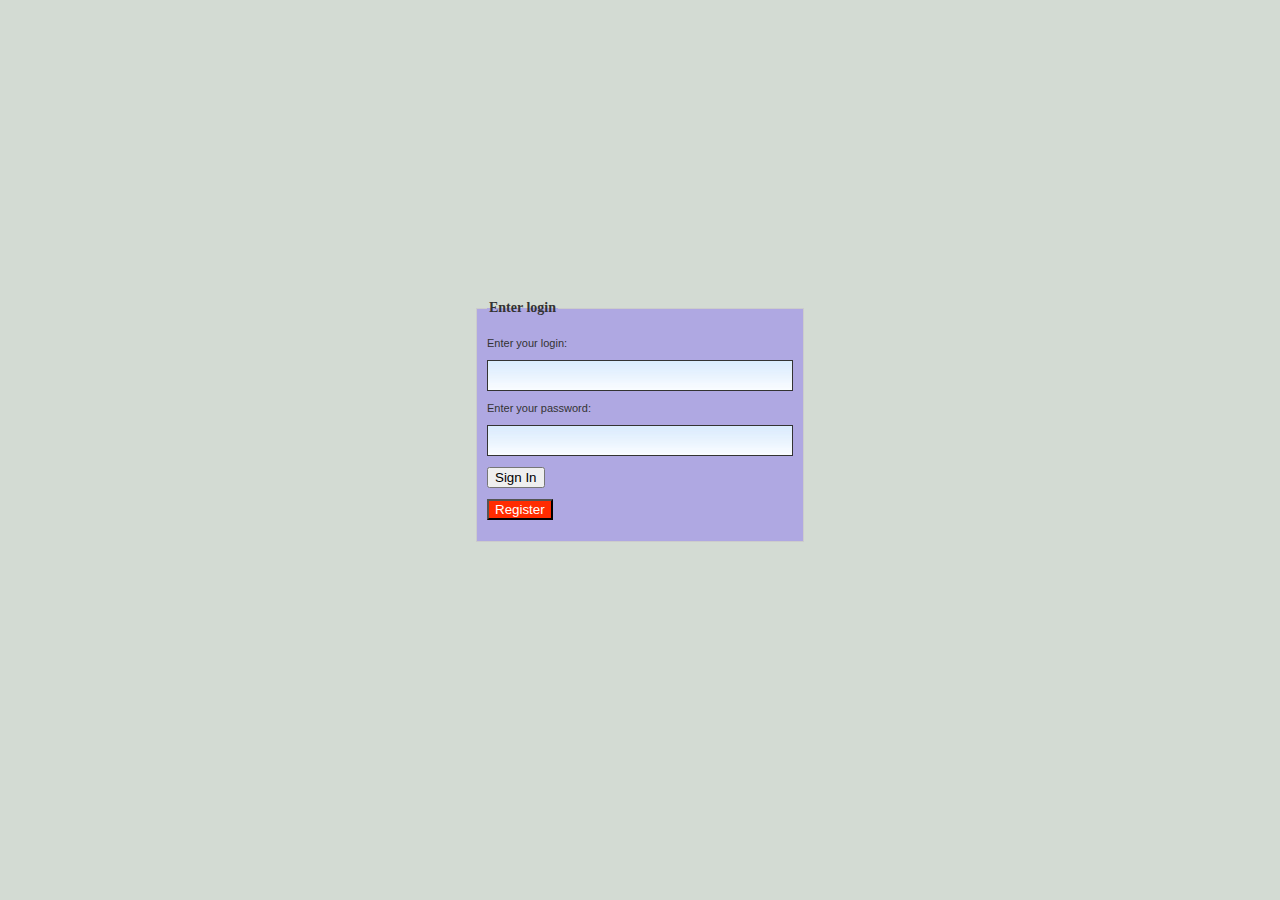
<file: hellel/src/project/index.html>
<!DOCTYPE html>
<html>
<head>
    <meta http-equiv="Content-Type" content="text/html; charset=utf-8">
    <title>Enter to project</title>
    <link rel="stylesheet" href="style/style_index.css" type="text/css">
</head>
<body>
<fieldset>
    <legend id="leg">Enter login</legend>
    <p class="question"><label for="name">Enter your login: </label></p>
    <p><input class="input" type="text" name="name" id="name" size="30" title="max 30 char" maxlength="30"></p>
    <p class="question"><label for="password">Enter your password: </label></p>
    <p><input class="input" type="password" name="password" id="password" size="30" title="max 30 char" maxlength="30">
    </p>
    <p><input type="submit" id="sign" value="Sign In" class="button"></p>
    <a href="register.html"><p><input type="submit" id="register" value="Register" class="button"></p></a>
</fieldset>
</body>
</html>
</file>
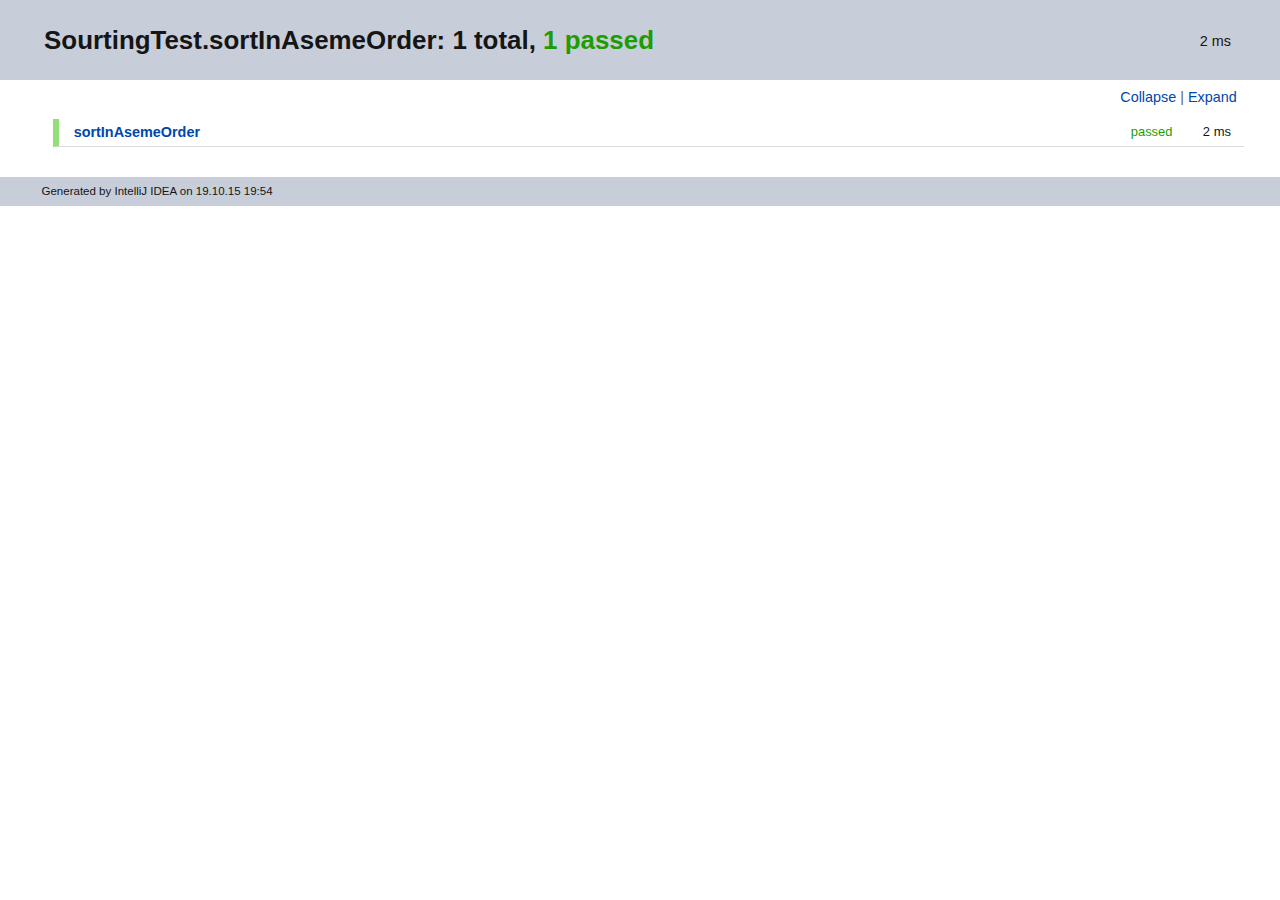
<file: Test Results - SourtingTest_sortInAsemeOrder.html>
<!DOCTYPE html PUBLIC "-//W3C//DTD XHTML 1.0 Strict//EN" "http://www.w3.org/TR/xhtml1/DTD/xhtml1-strict.dtd">
<html xmlns="http://www.w3.org/1999/xhtml">
<head>
<META http-equiv="Content-Type" content="text/html; charset=UTF-8">
<title>Test Results &mdash; SourtingTest.sortInAsemeOrder</title>
<style type="text/css">
          html {
            height: 100%
          }

          body {
            margin: 0 auto;
            padding: 0;
            text-align: left;
            height: 100%;
            font-family: myriad, arial, tahoma, verdana, sans-serif;
            color: #151515;
            font-size: 90%;
            line-height: 1.3em;
            background-color: #fff;
          }

          * {
            margin: 0;
            padding: 0
          }

          .clr {
            clear: both;
            overflow: hidden;
          }

          img {
            border: none
          }

          a {
            color: #0046b0;
            text-decoration: none;
          }

          a:hover {
            text-decoration: none;
          }

          a:focus, a:active {
            outline: none
          }

          .noborder {
            border: none
          }

          h1 {
            color: #151515;
            font-size: 180%;
            line-height: 1.1em;
            font-weight: bold;
          }

          h2 {
            color: #393D42;
            font-size: 160%;
            font-weight: normal
          }

          h3 {
            font-size: 120%;
            font-weight: bold;
            margin-bottom: .5em
          }

          h4 {
            font-size: 110%;
          }

          h5 {
            font-size: 110%;
          }

          span.failed {
            color: #ff0000
          }

          span.error {
            color: #ff0000
          }

          span.passed {
            color: #1d9d01
          }

          span.ignored {
            color: #fff600
          }

          span.skipped {
            color: #fff600
          }

          hr {
            background-color: blue
          }

          #container {
            min-width: 30em;
          }

          #header {
            padding: 0;
            position: fixed;
            width: 100%;
            z-index: 10;
            background-color: #c7ceda;
          }

          #header h1 {
            margin: 1em 3em 1em 1.7em;
          }

          #header h1 strong {
            white-space: nowrap;
          }

          #header .time {
            margin-top: 2.2em;
            margin-right: 3.4em;
            float: right;
          }

          #treecontrol {
            margin: 0;
            padding: .5em 3em .5em 0;
            text-align: right;
            background-color: #fff;
          }

          #treecontrol ul li {
            display: inline;
            list-style: none;
            color: #666;
          }

          #content {
            padding: 0 2.5em 2em 1.7em;
          }

          #content ul {
            margin: .4em 0 .1em 2em;
            list-style: none;
          }

          #content ul li.level {
            cursor: pointer;
          }

          #content ul li.level span {
            display: block;
            font-weight: bold;
          }

          #content ul li.level.top {
            margin-bottom: .3em;
          }

          #content ul li.level.top > span {
            padding: .5em 0 .5em 1em;
            font-size: 120%;
            color: #151515;
            background-color: #f2f2f2;
            border-left: solid 10px #93e078;
          }

          #content ul li.level.top.failed > span {
            border-left: solid 10px #f02525;
          }

          #content ul li.level.top.ignored > span {
            border-left: solid 10px #f8d216;
          }

          #content ul li.level.suite > span {
            margin-bottom: .8em;
            padding: 0 0 0 .8em;
            display: block;
            font-size: 110%;
            line-height: 1em;
            color: #151515;
            border-left: solid 15px #93e078;
          }

          #content ul li.level.suite.failed > span {
            border-left: solid 15px #f02525;
          }

          #content ul li.level.suite.ignored > span {
            border-left: solid 15px #f8d216;
          }

          #content ul li.level.suite > ul {
            margin-bottom: 1.5em;
          }

          #content ul li.level.test > span {
            padding: .3em 0 .3em 1em;
            color: #0046b0;
            font-size: 100%;
            border-left: solid 6px #93e078;
            border-bottom: solid 1px #dbdbdb;
          }

          #content ul li.level.test.failed > span {
            border-left: solid 6px #f02525;
          }

          #content ul li.level.test.ignored > span {
            border-left: solid 6px #f8d216;
          }

          #content ul li.text p, #content ul li.text span {
            margin-bottom: 1.5em;
            color: #151515 !important;
            font-size: 90% !important;
            font-weight: normal !important;
            overflow-x: auto;
            cursor: auto !important;
            background: none !important;
            border: none !important;
          }

          #content ul li.text span {
            margin-bottom: 0;
            display: block;
          }

          #content ul li.text span.stderr {
            color: #8b0000 !important;
          }

          #content ul li .time {
            margin-right: .5em;
            width: 5em;
            text-align: right;
            font-size: 13px;
            color: #151515;
            font-style: normal;
            font-weight: normal;
            float: right;
          }

          #content ul li span .status {
            width: 6em;
            font-size: 90%;
            color: #1d9d01;
            font-style: normal;
            font-weight: normal;
            float: right;
            text-align: right;
          }

          #content ul li.failed > span .status {
            color: #ff0000;
          }

          #content ul li.ignored > span .status {
            color: #d6b000;
          }

          #footer {
              height: 2em;
              background-color: #c7ceda;
          }
          #footer p {
              padding: .4em 0 0 3.6em;
              font-size: 80%;
          }
        </style>

<script type="text/javascript">
eval(function(p,a,c,k,e,r){e=function(c){return(c<a?'':e(parseInt(c/a)))+((c=c%a)>35?String.fromCharCode(c+29):c.toString(36))};if(!''.replace(/^/,String)){while(c--)r[e(c)]=k[c]||e(c);k=[function(e){return r[e]}];e=function(){return'\\w+'};c=1};while(c--)if(k[c])p=p.replace(new RegExp('\\b'+e(c)+'\\b','g'),k[c]);return p}('(G(){9(1n E!="11")H w=E;H E=17.16=G(a,c){9(17==6||!6.4K)I 1q E(a,c);I 6.4K(a,c)};9(1n $!="11")H D=$;17.$=E;H u=/^[^<]*(<(.|\\s)+>)[^>]*$|^#(\\w+)$/;E.1b=E.3x={4K:G(a,c){a=a||U;9(1n a=="1M"){H m=u.2L(a);9(m&&(m[1]||!c)){9(m[1])a=E.4I([m[1]],c);J{H b=U.42(m[3]);9(b)9(b.1T!=m[3])I E().1X(a);J{6[0]=b;6.L=1;I 6}J a=[]}}J I 1q E(c).1X(a)}J 9(E.1p(a))I 1q E(U)[E.1b.2d?"2d":"37"](a);I 6.6u(a.1d==1C&&a||(a.4d||a.L&&a!=17&&!a.1z&&a[0]!=11&&a[0].1z)&&E.2h(a)||[a])},4d:"1.2",82:G(){I 6.L},L:0,28:G(a){I a==11?E.2h(6):6[a]},2v:G(a){H b=E(a);b.4Y=6;I b},6u:G(a){6.L=0;1C.3x.1a.15(6,a);I 6},O:G(a,b){I E.O(6,a,b)},4J:G(a){H b=-1;6.O(G(i){9(6==a)b=i});I b},1y:G(f,d,e){H c=f;9(f.1d==3T)9(d==11)I 6.L&&E[e||"1y"](6[0],f)||11;J{c={};c[f]=d}I 6.O(G(a){M(H b 1j c)E.1y(e?6.R:6,b,E.1c(6,c[b],e,a,b))})},18:G(b,a){I 6.1y(b,a,"3O")},2t:G(e){9(1n e!="5w"&&e!=S)I 6.4o().3e(U.6F(e));H t="";E.O(e||6,G(){E.O(6.2X,G(){9(6.1z!=8)t+=6.1z!=1?6.6x:E.1b.2t([6])})});I t},5l:G(b){9(6[0])E(b,6[0].3N).6t().38(6[0]).1W(G(){H a=6;1Y(a.1t)a=a.1t;I a}).3e(6);I 6},8p:G(a){I 6.O(G(){E(6).6p().5l(a)})},8h:G(a){I 6.O(G(){E(6).5l(a)})},3e:G(){I 6.3s(1k,Q,1,G(a){6.57(a)})},6k:G(){I 6.3s(1k,Q,-1,G(a){6.38(a,6.1t)})},6g:G(){I 6.3s(1k,P,1,G(a){6.14.38(a,6)})},53:G(){I 6.3s(1k,P,-1,G(a){6.14.38(a,6.2i)})},1B:G(){I 6.4Y||E([])},1X:G(t){H b=E.1W(6,G(a){I E.1X(t,a)});I 6.2v(/[^+>] [^+>]/.12(t)||t.1e("..")>-1?E.4V(b):b)},6t:G(e){H f=6.1W(G(){I 6.66?E(6.66)[0]:6.4S(Q)});9(e===Q){H d=f.1X("*").4Q();6.1X("*").4Q().O(G(i){H c=E.K(6,"2A");M(H a 1j c)M(H b 1j c[a])E.1h.1f(d[i],a,c[a][b],c[a][b].K)})}I f},1A:G(t){I 6.2v(E.1p(t)&&E.2T(6,G(b,a){I t.15(b,[a])})||E.3G(t,6))},5T:G(t){I 6.2v(t.1d==3T&&E.3G(t,6,Q)||E.2T(6,G(a){I(t.1d==1C||t.4d)?E.2S(a,t)<0:a!=t}))},1f:G(t){I 6.2v(E.1S(6.28(),t.1d==3T?E(t).28():t.L!=11&&(!t.Y||t.Y=="7t")?t:[t]))},3j:G(a){I a?E.3G(a,6).L>0:P},7g:G(a){I 6.3j("."+a)},2V:G(b){9(b==11){9(6.L){H c=6[0];9(E.Y(c,"24")){H e=c.4z,a=[],W=c.W,2P=c.N=="24-2P";9(e<0)I S;M(H i=2P?e:0,2Y=2P?e+1:W.L;i<2Y;i++){H d=W[i];9(d.29){H b=E.V.1g&&!d.70["1N"].9U?d.2t:d.1N;9(2P)I b;a.1a(b)}}I a}J I 6[0].1N.1o(/\\r/g,"")}}J I 6.O(G(){9(b.1d==1C&&/4s|5u/.12(6.N))6.2K=(E.2S(6.1N,b)>=0||E.2S(6.2J,b)>=0);J 9(E.Y(6,"24")){H a=b.1d==1C?b:[b];E("9m",6).O(G(){6.29=(E.2S(6.1N,a)>=0||E.2S(6.2t,a)>=0)});9(!a.L)6.4z=-1}J 6.1N=b})},4n:G(a){I a==11?(6.L?6[0].3D:S):6.4o().3e(a)},6H:G(a){I 6.53(a).2e()},2s:G(){I 6.2v(1C.3x.2s.15(6,1k))},1W:G(b){I 6.2v(E.1W(6,G(a,i){I b.3c(a,i,a)}))},4Q:G(){I 6.1f(6.4Y)},3s:G(f,d,g,e){H c=6.L>1,a;I 6.O(G(){9(!a){a=E.4I(f,6.3N);9(g<0)a.91()}H b=6;9(d&&E.Y(6,"1F")&&E.Y(a[0],"4k"))b=6.4q("1J")[0]||6.57(U.5r("1J"));E.O(a,G(){9(E.Y(6,"1P")){9(6.3g)E.3w({1u:6.3g,3h:P,1Z:"1P"});J E.5h(6.2t||6.6s||6.3D||"")}J e.15(b,[c?6.4S(Q):6])})})}};E.1i=E.1b.1i=G(){H c=1k[0]||{},a=1,2g=1k.L,5e=P;9(c.1d==8v){5e=c;c=1k[1]||{}}9(2g==1){c=6;a=0}H b;M(;a<2g;a++)9((b=1k[a])!=S)M(H i 1j b){9(c==b[i])6r;9(5e&&1n b[i]==\'5w\'&&c[i])E.1i(c[i],b[i]);J 9(b[i]!=11)c[i]=b[i]}I c};H F="16"+(1q 3v()).3u(),6q=0,5d={};E.1i({8k:G(a){17.$=D;9(a)17.16=w;I E},1p:G(a){I!!a&&1n a!="1M"&&!a.Y&&a.1d!=1C&&/G/i.12(a+"")},4a:G(a){I a.35&&!a.1K||a.34&&a.3N&&!a.3N.1K},5h:G(a){a=E.33(a);9(a){9(17.6o)17.6o(a);J 9(E.V.1H)17.58(a,0);J 3p.3c(17,a)}},Y:G(b,a){I b.Y&&b.Y.26()==a.26()},1I:{},K:G(c,d,b){c=c==17?5d:c;H a=c[F];9(!a)a=c[F]=++6q;9(d&&!E.1I[a])E.1I[a]={};9(b!=11)E.1I[a][d]=b;I d?E.1I[a][d]:a},30:G(c,b){c=c==17?5d:c;H a=c[F];9(b){9(E.1I[a]){2G E.1I[a][b];b="";M(b 1j E.1I[a])22;9(!b)E.30(c)}}J{2c{2G c[F]}27(e){9(c.54)c.54(F)}2G E.1I[a]}},O:G(a,b,c){9(c){9(a.L==11)M(H i 1j a)b.15(a[i],c);J M(H i=0,45=a.L;i<45;i++)9(b.15(a[i],c)===P)22}J{9(a.L==11)M(H i 1j a)b.3c(a[i],i,a[i]);J M(H i=0,45=a.L,2V=a[0];i<45&&b.3c(2V,i,2V)!==P;2V=a[++i]){}}I a},1c:G(c,b,d,e,a){9(E.1p(b))b=b.3c(c,[e]);H f=/z-?4J|7T-?7S|1v|69|7Q-?1G/i;I b&&b.1d==4X&&d=="3O"&&!f.12(a)?b+"2I":b},1m:{1f:G(b,c){E.O((c||"").2p(/\\s+/),G(i,a){9(!E.1m.3t(b.1m,a))b.1m+=(b.1m?" ":"")+a})},2e:G(b,c){b.1m=c!=11?E.2T(b.1m.2p(/\\s+/),G(a){I!E.1m.3t(c,a)}).65(" "):""},3t:G(t,c){I E.2S(c,(t.1m||t).3z().2p(/\\s+/))>-1}},2q:G(e,o,f){M(H i 1j o){e.R["3C"+i]=e.R[i];e.R[i]=o[i]}f.15(e,[]);M(H i 1j o)e.R[i]=e.R["3C"+i]},18:G(e,p){9(p=="1G"||p=="2E"){H b={},3Z,3Y,d=["7L","7K","7J","7G"];E.O(d,G(){b["7F"+6]=0;b["7D"+6+"61"]=0});E.2q(e,b,G(){9(E(e).3j(\':3X\')){3Z=e.7A;3Y=e.7z}J{e=E(e.4S(Q)).1X(":4s").5X("2K").1B().18({4v:"1O",2W:"4D",19:"2U",7w:"0",1R:"0"}).5P(e.14)[0];H a=E.18(e.14,"2W")||"3V";9(a=="3V")e.14.R.2W="7k";3Z=e.7h;3Y=e.7f;9(a=="3V")e.14.R.2W="3V";e.14.3k(e)}});I p=="1G"?3Z:3Y}I E.3O(e,p)},3O:G(h,j,i){H g,2u=[],2q=[];G 3l(a){9(!E.V.1H)I P;H b=U.3M.3P(a,S);I!b||b.4y("3l")==""}9(j=="1v"&&E.V.1g){g=E.1y(h.R,"1v");I g==""?"1":g}9(j.1U(/4r/i))j=y;9(!i&&h.R[j])g=h.R[j];J 9(U.3M&&U.3M.3P){9(j.1U(/4r/i))j="4r";j=j.1o(/([A-Z])/g,"-$1").2F();H d=U.3M.3P(h,S);9(d&&!3l(h))g=d.4y(j);J{M(H a=h;a&&3l(a);a=a.14)2u.4Z(a);M(a=0;a<2u.L;a++)9(3l(2u[a])){2q[a]=2u[a].R.19;2u[a].R.19="2U"}g=j=="19"&&2q[2u.L-1]!=S?"2j":U.3M.3P(h,S).4y(j)||"";M(a=0;a<2q.L;a++)9(2q[a]!=S)2u[a].R.19=2q[a]}9(j=="1v"&&g=="")g="1"}J 9(h.43){H f=j.1o(/\\-(\\w)/g,G(m,c){I c.26()});g=h.43[j]||h.43[f];9(!/^\\d+(2I)?$/i.12(g)&&/^\\d/.12(g)){H k=h.R.1R;H e=h.4t.1R;h.4t.1R=h.43.1R;h.R.1R=g||0;g=h.R.74+"2I";h.R.1R=k;h.4t.1R=e}}I g},4I:G(a,e){H r=[];e=e||U;E.O(a,G(i,d){9(!d)I;9(d.1d==4X)d=d.3z();9(1n d=="1M"){d=d.1o(/(<(\\w+)[^>]*?)\\/>/g,G(m,a,b){I b.1U(/^(71|6Z|5D|6Y|49|9S|9P|3f|9K|9I)$/i)?m:a+"></"+b+">"});H s=E.33(d).2F(),1r=e.5r("1r"),2x=[];H c=!s.1e("<9D")&&[1,"<24>","</24>"]||!s.1e("<9A")&&[1,"<6S>","</6S>"]||s.1U(/^<(9x|1J|9u|9t|9s)/)&&[1,"<1F>","</1F>"]||!s.1e("<4k")&&[2,"<1F><1J>","</1J></1F>"]||(!s.1e("<9r")||!s.1e("<9q"))&&[3,"<1F><1J><4k>","</4k></1J></1F>"]||!s.1e("<5D")&&[2,"<1F><1J></1J><6L>","</6L></1F>"]||E.V.1g&&[1,"1r<1r>","</1r>"]||[0,"",""];1r.3D=c[1]+d+c[2];1Y(c[0]--)1r=1r.5k;9(E.V.1g){9(!s.1e("<1F")&&s.1e("<1J")<0)2x=1r.1t&&1r.1t.2X;J 9(c[1]=="<1F>"&&s.1e("<1J")<0)2x=1r.2X;M(H n=2x.L-1;n>=0;--n)9(E.Y(2x[n],"1J")&&!2x[n].2X.L)2x[n].14.3k(2x[n]);9(/^\\s/.12(d))1r.38(e.6F(d.1U(/^\\s*/)[0]),1r.1t)}d=E.2h(1r.2X)}9(0===d.L&&(!E.Y(d,"3B")&&!E.Y(d,"24")))I;9(d[0]==11||E.Y(d,"3B")||d.W)r.1a(d);J r=E.1S(r,d)});I r},1y:G(c,d,a){H e=E.4a(c)?{}:E.5o;9(d=="29"&&E.V.1H)c.14.4z;9(e[d]){9(a!=11)c[e[d]]=a;I c[e[d]]}J 9(E.V.1g&&d=="R")I E.1y(c.R,"9g",a);J 9(a==11&&E.V.1g&&E.Y(c,"3B")&&(d=="9e"||d=="9d"))I c.9b(d).6x;J 9(c.34){9(a!=11){9(d=="N"&&E.Y(c,"49")&&c.14)6E"N 96 94\'t 93 92";c.90(d,a)}9(E.V.1g&&/6B|3g/.12(d)&&!E.4a(c))I c.4l(d,2);I c.4l(d)}J{9(d=="1v"&&E.V.1g){9(a!=11){c.69=1;c.1A=(c.1A||"").1o(/6A\\([^)]*\\)/,"")+(3K(a).3z()=="8V"?"":"6A(1v="+a*6z+")")}I c.1A?(3K(c.1A.1U(/1v=([^)]*)/)[1])/6z).3z():""}d=d.1o(/-([a-z])/8T,G(z,b){I b.26()});9(a!=11)c[d]=a;I c[d]}},33:G(t){I(t||"").1o(/^\\s+|\\s+$/g,"")},2h:G(a){H r=[];9(1n a!="8Q")M(H i=0,2g=a.L;i<2g;i++)r.1a(a[i]);J r=a.2s(0);I r},2S:G(b,a){M(H i=0,2g=a.L;i<2g;i++)9(a[i]==b)I i;I-1},1S:G(a,b){9(E.V.1g){M(H i=0;b[i];i++)9(b[i].1z!=8)a.1a(b[i])}J M(H i=0;b[i];i++)a.1a(b[i]);I a},4V:G(b){H r=[],2f={};2c{M(H i=0,6P=b.L;i<6P;i++){H a=E.K(b[i]);9(!2f[a]){2f[a]=Q;r.1a(b[i])}}}27(e){r=b}I r},2T:G(b,a,c){9(1n a=="1M")a=3p("P||G(a,i){I "+a+"}");H d=[];M(H i=0,4m=b.L;i<4m;i++)9(!c&&a(b[i],i)||c&&!a(b[i],i))d.1a(b[i]);I d},1W:G(c,b){9(1n b=="1M")b=3p("P||G(a){I "+b+"}");H d=[];M(H i=0,4m=c.L;i<4m;i++){H a=b(c[i],i);9(a!==S&&a!=11){9(a.1d!=1C)a=[a];d=d.8O(a)}}I d}});H v=8M.8K.2F();E.V={4f:(v.1U(/.+(?:8I|8H|8F|8E)[\\/: ]([\\d.]+)/)||[])[1],1H:/6T/.12(v),3a:/3a/.12(v),1g:/1g/.12(v)&&!/3a/.12(v),39:/39/.12(v)&&!/(8B|6T)/.12(v)};H y=E.V.1g?"4h":"5g";E.1i({5f:!E.V.1g||U.8A=="8z",4h:E.V.1g?"4h":"5g",5o:{"M":"8y","8x":"1m","4r":y,5g:y,4h:y,3D:"3D",1m:"1m",1N:"1N",36:"36",2K:"2K",8w:"8u",29:"29",8t:"8s"}});E.O({1D:"a.14",8r:"16.4e(a,\'14\')",8q:"16.2R(a,2,\'2i\')",8o:"16.2R(a,2,\'4c\')",8n:"16.4e(a,\'2i\')",8m:"16.4e(a,\'4c\')",8l:"16.5c(a.14.1t,a)",8j:"16.5c(a.1t)",6p:"16.Y(a,\'8i\')?a.8f||a.8e.U:16.2h(a.2X)"},G(i,n){E.1b[i]=G(a){H b=E.1W(6,n);9(a&&1n a=="1M")b=E.3G(a,b);I 6.2v(E.4V(b))}});E.O({5P:"3e",8d:"6k",38:"6g",8c:"53",8b:"6H"},G(i,n){E.1b[i]=G(){H a=1k;I 6.O(G(){M(H j=0,2g=a.L;j<2g;j++)E(a[j])[n](6)})}});E.O({5X:G(a){E.1y(6,a,"");6.54(a)},8a:G(c){E.1m.1f(6,c)},89:G(c){E.1m.2e(6,c)},88:G(c){E.1m[E.1m.3t(6,c)?"2e":"1f"](6,c)},2e:G(a){9(!a||E.1A(a,[6]).r.L){E.30(6);6.14.3k(6)}},4o:G(){E("*",6).O(G(){E.30(6)});1Y(6.1t)6.3k(6.1t)}},G(i,n){E.1b[i]=G(){I 6.O(n,1k)}});E.O(["87","61"],G(i,a){H n=a.2F();E.1b[n]=G(h){I 6[0]==17?E.V.1H&&3r["86"+a]||E.5f&&32.2Y(U.35["59"+a],U.1K["59"+a])||U.1K["59"+a]:6[0]==U?32.2Y(U.1K["6n"+a],U.1K["6m"+a]):h==11?(6.L?E.18(6[0],n):S):6.18(n,h.1d==3T?h:h+"2I")}});H C=E.V.1H&&3q(E.V.4f)<85?"(?:[\\\\w*56-]|\\\\\\\\.)":"(?:[\\\\w\\84-\\83*56-]|\\\\\\\\.)",6j=1q 47("^>\\\\s*("+C+"+)"),6i=1q 47("^("+C+"+)(#)("+C+"+)"),6h=1q 47("^([#.]?)("+C+"*)");E.1i({55:{"":"m[2]==\'*\'||16.Y(a,m[2])","#":"a.4l(\'1T\')==m[2]",":":{81:"i<m[3]-0",7Z:"i>m[3]-0",2R:"m[3]-0==i",7Y:"m[3]-0==i",3o:"i==0",3n:"i==r.L-1",6f:"i%2==0",6d:"i%2","3o-46":"a.14.4q(\'*\')[0]==a","3n-46":"16.2R(a.14.5k,1,\'4c\')==a","7X-46":"!16.2R(a.14.5k,2,\'4c\')",1D:"a.1t",4o:"!a.1t",7W:"(a.6s||a.7V||\'\').1e(m[3])>=0",3X:\'"1O"!=a.N&&16.18(a,"19")!="2j"&&16.18(a,"4v")!="1O"\',1O:\'"1O"==a.N||16.18(a,"19")=="2j"||16.18(a,"4v")=="1O"\',7U:"!a.36",36:"a.36",2K:"a.2K",29:"a.29||16.1y(a,\'29\')",2t:"\'2t\'==a.N",4s:"\'4s\'==a.N",5u:"\'5u\'==a.N",52:"\'52\'==a.N",51:"\'51\'==a.N",50:"\'50\'==a.N",6c:"\'6c\'==a.N",6b:"\'6b\'==a.N",2y:\'"2y"==a.N||16.Y(a,"2y")\',49:"/49|24|6a|2y/i.12(a.Y)",3t:"16.1X(m[3],a).L",7R:"/h\\\\d/i.12(a.Y)",7P:"16.2T(16.2Z,G(1b){I a==1b.T;}).L"}},68:[/^(\\[) *@?([\\w-]+) *([!*$^~=]*) *(\'?"?)(.*?)\\4 *\\]/,/^(:)([\\w-]+)\\("?\'?(.*?(\\(.*?\\))?[^(]*?)"?\'?\\)/,1q 47("^([:.#]*)("+C+"+)")],3G:G(a,c,b){H d,2b=[];1Y(a&&a!=d){d=a;H f=E.1A(a,c,b);a=f.t.1o(/^\\s*,\\s*/,"");2b=b?c=f.r:E.1S(2b,f.r)}I 2b},1X:G(t,o){9(1n t!="1M")I[t];9(o&&!o.1z)o=S;o=o||U;H d=[o],2f=[],3n;1Y(t&&3n!=t){H r=[];3n=t;t=E.33(t);H l=P;H g=6j;H m=g.2L(t);9(m){H p=m[1].26();M(H i=0;d[i];i++)M(H c=d[i].1t;c;c=c.2i)9(c.1z==1&&(p=="*"||c.Y.26()==p.26()))r.1a(c);d=r;t=t.1o(g,"");9(t.1e(" ")==0)6r;l=Q}J{g=/^([>+~])\\s*(\\w*)/i;9((m=g.2L(t))!=S){r=[];H p=m[2],1S={};m=m[1];M(H j=0,31=d.L;j<31;j++){H n=m=="~"||m=="+"?d[j].2i:d[j].1t;M(;n;n=n.2i)9(n.1z==1){H h=E.K(n);9(m=="~"&&1S[h])22;9(!p||n.Y.26()==p.26()){9(m=="~")1S[h]=Q;r.1a(n)}9(m=="+")22}}d=r;t=E.33(t.1o(g,""));l=Q}}9(t&&!l){9(!t.1e(",")){9(o==d[0])d.44();2f=E.1S(2f,d);r=d=[o];t=" "+t.67(1,t.L)}J{H k=6i;H m=k.2L(t);9(m){m=[0,m[2],m[3],m[1]]}J{k=6h;m=k.2L(t)}m[2]=m[2].1o(/\\\\/g,"");H f=d[d.L-1];9(m[1]=="#"&&f&&f.42&&!E.4a(f)){H q=f.42(m[2]);9((E.V.1g||E.V.3a)&&q&&1n q.1T=="1M"&&q.1T!=m[2])q=E(\'[@1T="\'+m[2]+\'"]\',f)[0];d=r=q&&(!m[3]||E.Y(q,m[3]))?[q]:[]}J{M(H i=0;d[i];i++){H a=m[1]=="#"&&m[3]?m[3]:m[1]!=""||m[0]==""?"*":m[2];9(a=="*"&&d[i].Y.2F()=="5w")a="3f";r=E.1S(r,d[i].4q(a))}9(m[1]==".")r=E.4W(r,m[2]);9(m[1]=="#"){H e=[];M(H i=0;r[i];i++)9(r[i].4l("1T")==m[2]){e=[r[i]];22}r=e}d=r}t=t.1o(k,"")}}9(t){H b=E.1A(t,r);d=r=b.r;t=E.33(b.t)}}9(t)d=[];9(d&&o==d[0])d.44();2f=E.1S(2f,d);I 2f},4W:G(r,m,a){m=" "+m+" ";H c=[];M(H i=0;r[i];i++){H b=(" "+r[i].1m+" ").1e(m)>=0;9(!a&&b||a&&!b)c.1a(r[i])}I c},1A:G(t,r,h){H d;1Y(t&&t!=d){d=t;H p=E.68,m;M(H i=0;p[i];i++){m=p[i].2L(t);9(m){t=t.7O(m[0].L);m[2]=m[2].1o(/\\\\/g,"");22}}9(!m)22;9(m[1]==":"&&m[2]=="5T")r=E.1A(m[3],r,Q).r;J 9(m[1]==".")r=E.4W(r,m[2],h);J 9(m[1]=="["){H g=[],N=m[3];M(H i=0,31=r.L;i<31;i++){H a=r[i],z=a[E.5o[m[2]]||m[2]];9(z==S||/6B|3g|29/.12(m[2]))z=E.1y(a,m[2])||\'\';9((N==""&&!!z||N=="="&&z==m[5]||N=="!="&&z!=m[5]||N=="^="&&z&&!z.1e(m[5])||N=="$="&&z.67(z.L-m[5].L)==m[5]||(N=="*="||N=="~=")&&z.1e(m[5])>=0)^h)g.1a(a)}r=g}J 9(m[1]==":"&&m[2]=="2R-46"){H e={},g=[],12=/(\\d*)n\\+?(\\d*)/.2L(m[3]=="6f"&&"2n"||m[3]=="6d"&&"2n+1"||!/\\D/.12(m[3])&&"n+"+m[3]||m[3]),3o=(12[1]||1)-0,d=12[2]-0;M(H i=0,31=r.L;i<31;i++){H j=r[i],14=j.14,1T=E.K(14);9(!e[1T]){H c=1;M(H n=14.1t;n;n=n.2i)9(n.1z==1)n.4U=c++;e[1T]=Q}H b=P;9(3o==1){9(d==0||j.4U==d)b=Q}J 9((j.4U+d)%3o==0)b=Q;9(b^h)g.1a(j)}r=g}J{H f=E.55[m[1]];9(1n f!="1M")f=E.55[m[1]][m[2]];f=3p("P||G(a,i){I "+f+"}");r=E.2T(r,f,h)}}I{r:r,t:t}},4e:G(b,c){H d=[];H a=b[c];1Y(a&&a!=U){9(a.1z==1)d.1a(a);a=a[c]}I d},2R:G(a,e,c,b){e=e||1;H d=0;M(;a;a=a[c])9(a.1z==1&&++d==e)22;I a},5c:G(n,a){H r=[];M(;n;n=n.2i){9(n.1z==1&&(!a||n!=a))r.1a(n)}I r}});E.1h={1f:G(g,e,c,h){9(E.V.1g&&g.41!=11)g=17;9(!c.2r)c.2r=6.2r++;9(h!=11){H d=c;c=G(){I d.15(6,1k)};c.K=h;c.2r=d.2r}H i=e.2p(".");e=i[0];c.N=i[1];H b=E.K(g,"2A")||E.K(g,"2A",{});H f=E.K(g,"2m",G(){H a;9(1n E=="11"||E.1h.4T)I a;a=E.1h.2m.15(g,1k);I a});H j=b[e];9(!j){j=b[e]={};9(g.4R)g.4R(e,f,P);J g.7N("40"+e,f)}j[c.2r]=c;6.23[e]=Q},2r:1,23:{},2e:G(d,c,b){H e=E.K(d,"2A"),2O,4J;9(1n c=="1M"){H a=c.2p(".");c=a[0]}9(e){9(c&&c.N){b=c.4P;c=c.N}9(!c){M(c 1j e)6.2e(d,c)}J 9(e[c]){9(b)2G e[c][b.2r];J M(b 1j e[c])9(!a[1]||e[c][b].N==a[1])2G e[c][b];M(2O 1j e[c])22;9(!2O){9(d.4O)d.4O(c,E.K(d,"2m"),P);J d.7M("40"+c,E.K(d,"2m"));2O=S;2G e[c]}}M(2O 1j e)22;9(!2O){E.30(d,"2A");E.30(d,"2m")}}},1L:G(d,b,e,c,f){b=E.2h(b||[]);9(!e){9(6.23[d])E("*").1f([17,U]).1L(d,b)}J{H a,2O,1b=E.1p(e[d]||S),4N=!b[0]||!b[0].2B;9(4N)b.4Z(6.4M({N:d,2o:e}));9(E.1p(E.K(e,"2m")))a=E.K(e,"2m").15(e,b);9(!1b&&e["40"+d]&&e["40"+d].15(e,b)===P)a=P;9(4N)b.44();9(f&&f.15(e,b)===P)a=P;9(1b&&c!==P&&a!==P&&!(E.Y(e,\'a\')&&d=="4L")){6.4T=Q;e[d]()}6.4T=P}I a},2m:G(d){H a;d=E.1h.4M(d||17.1h||{});H b=d.N.2p(".");d.N=b[0];H c=E.K(6,"2A")&&E.K(6,"2A")[d.N],3m=1C.3x.2s.3c(1k,1);3m.4Z(d);M(H j 1j c){3m[0].4P=c[j];3m[0].K=c[j].K;9(!b[1]||c[j].N==b[1]){H e=c[j].15(6,3m);9(a!==P)a=e;9(e===P){d.2B();d.3L()}}}9(E.V.1g)d.2o=d.2B=d.3L=d.4P=d.K=S;I a},4M:G(c){H a=c;c=E.1i({},a);c.2B=G(){9(a.2B)a.2B();a.7I=P};c.3L=G(){9(a.3L)a.3L();a.7H=Q};9(!c.2o&&c.64)c.2o=c.64;9(E.V.1H&&c.2o.1z==3)c.2o=a.2o.14;9(!c.4H&&c.4G)c.4H=c.4G==c.2o?c.7E:c.4G;9(c.63==S&&c.62!=S){H e=U.35,b=U.1K;c.63=c.62+(e&&e.2D||b.2D||0);c.7C=c.7B+(e&&e.2z||b.2z||0)}9(!c.3R&&(c.60||c.5Z))c.3R=c.60||c.5Z;9(!c.5Y&&c.5W)c.5Y=c.5W;9(!c.3R&&c.2y)c.3R=(c.2y&1?1:(c.2y&2?3:(c.2y&4?2:0)));I c}};E.1b.1i({3Q:G(c,a,b){I c=="5V"?6.2P(c,a,b):6.O(G(){E.1h.1f(6,c,b||a,b&&a)})},2P:G(d,b,c){I 6.O(G(){E.1h.1f(6,d,G(a){E(6).5U(a);I(c||b).15(6,1k)},c&&b)})},5U:G(a,b){I 6.O(G(){E.1h.2e(6,a,b)})},1L:G(c,a,b){I 6.O(G(){E.1h.1L(c,a,6,Q,b)})},7y:G(c,a,b){9(6[0])I E.1h.1L(c,a,6[0],P,b)},25:G(){H a=1k;I 6.4L(G(e){6.4E=0==6.4E?1:0;e.2B();I a[6.4E].15(6,[e])||P})},7x:G(f,g){G 4x(e){H p=e.4H;1Y(p&&p!=6)2c{p=p.14}27(e){p=6};9(p==6)I P;I(e.N=="4w"?f:g).15(6,[e])}I 6.4w(4x).5S(4x)},2d:G(f){5R();9(E.3W)f.15(U,[E]);J E.3i.1a(G(){I f.15(6,[E])});I 6}});E.1i({3W:P,3i:[],2d:G(){9(!E.3W){E.3W=Q;9(E.3i){E.O(E.3i,G(){6.15(U)});E.3i=S}9(E.V.39||E.V.3a)U.4O("5Q",E.2d,P);9(!17.7v.L)E(17).37(G(){E("#4C").2e()})}}});E.O(("7u,7o,37,7n,6n,5V,4L,7m,"+"7l,7j,7i,4w,5S,7p,24,"+"50,7q,7r,7s,3U").2p(","),G(i,o){E.1b[o]=G(f){I f?6.3Q(o,f):6.1L(o)}});H x=P;G 5R(){9(x)I;x=Q;9(E.V.39||E.V.3a)U.4R("5Q",E.2d,P);J 9(E.V.1g){U.7e("<7d"+"7c 1T=4C 7b=Q "+"3g=//:><\\/1P>");H a=U.42("4C");9(a)a.5O=G(){9(6.2C!="1l")I;E.2d()};a=S}J 9(E.V.1H)E.4B=41(G(){9(U.2C=="5N"||U.2C=="1l"){4A(E.4B);E.4B=S;E.2d()}},10);E.1h.1f(17,"37",E.2d)}E.1b.1i({37:G(g,d,c){9(E.1p(g))I 6.3Q("37",g);H e=g.1e(" ");9(e>=0){H i=g.2s(e,g.L);g=g.2s(0,e)}c=c||G(){};H f="4F";9(d)9(E.1p(d)){c=d;d=S}J{d=E.3f(d);f="5M"}H h=6;E.3w({1u:g,N:f,K:d,1l:G(a,b){9(b=="1E"||b=="5L")h.4n(i?E("<1r/>").3e(a.4p.1o(/<1P(.|\\s)*?\\/1P>/g,"")).1X(i):a.4p);58(G(){h.O(c,[a.4p,b,a])},13)}});I 6},7a:G(){I E.3f(6.5K())},5K:G(){I 6.1W(G(){I E.Y(6,"3B")?E.2h(6.79):6}).1A(G(){I 6.2J&&!6.36&&(6.2K||/24|6a/i.12(6.Y)||/2t|1O|51/i.12(6.N))}).1W(G(i,c){H b=E(6).2V();I b==S?S:b.1d==1C?E.1W(b,G(i,a){I{2J:c.2J,1N:a}}):{2J:c.2J,1N:b}}).28()}});E.O("5J,5I,5H,6e,5G,5F".2p(","),G(i,o){E.1b[o]=G(f){I 6.3Q(o,f)}});H B=(1q 3v).3u();E.1i({28:G(d,b,a,c){9(E.1p(b)){a=b;b=S}I E.3w({N:"4F",1u:d,K:b,1E:a,1Z:c})},78:G(b,a){I E.28(b,S,a,"1P")},77:G(c,b,a){I E.28(c,b,a,"3S")},76:G(d,b,a,c){9(E.1p(b)){a=b;b={}}I E.3w({N:"5M",1u:d,K:b,1E:a,1Z:c})},80:G(a){E.1i(E.4u,a)},4u:{23:Q,N:"4F",2H:0,5E:"75/x-73-3B-72",6l:Q,3h:Q,K:S},4b:{},3w:G(s){H f,48=/=(\\?|%3F)/g,1s,K;s=E.1i(Q,s,E.1i(Q,{},E.4u,s));9(s.K&&s.6l&&1n s.K!="1M")s.K=E.3f(s.K);H q=s.1u.1e("?");9(q>-1){s.K=(s.K?s.K+"&":"")+s.1u.2s(q+1);s.1u=s.1u.2s(0,q)}9(s.1Z=="5b"){9(!s.K||!s.K.1U(48))s.K=(s.K?s.K+"&":"")+(s.5b||"6X")+"=?";s.1Z="3S"}9(s.1Z=="3S"&&s.K&&s.K.1U(48)){f="5b"+B++;s.K=s.K.1o(48,"="+f);s.1Z="1P";17[f]=G(a){K=a;1E();17[f]=11;2c{2G 17[f]}27(e){}}}9(s.1Z=="1P"&&s.1I==S)s.1I=P;9(s.1I===P&&s.N.2F()=="28")s.K=(s.K?s.K+"&":"")+"56="+(1q 3v()).3u();9(s.K&&s.N.2F()=="28"){s.1u+="?"+s.K;s.K=S}9(s.23&&!E.5a++)E.1h.1L("5J");9(!s.1u.1e("6W")&&s.1Z=="1P"){H h=U.4q("8g")[0];H g=U.5r("1P");g.3g=s.1u;9(!f&&(s.1E||s.1l)){H j=P;g.9Q=g.5O=G(){9(!j&&(!6.2C||6.2C=="5N"||6.2C=="1l")){j=Q;1E();1l();h.3k(g)}}}h.57(g);I}H k=P;H i=17.6V?1q 6V("9O.9N"):1q 6U();i.9M(s.N,s.1u,s.3h);9(s.K)i.5B("9J-9H",s.5E);9(s.5A)i.5B("9G-5z-9F",E.4b[s.1u]||"9E, 9C 9B 9z 5v:5v:5v 9y");i.5B("X-9w-9v","6U");9(s.6R)s.6R(i);9(s.23)E.1h.1L("5F",[i,s]);H c=G(a){9(!k&&i&&(i.2C==4||a=="2H")){k=Q;9(d){4A(d);d=S}1s=a=="2H"&&"2H"||!E.6Q(i)&&"3U"||s.5A&&E.6O(i,s.1u)&&"5L"||"1E";9(1s=="1E"){2c{K=E.6N(i,s.1Z)}27(e){1s="5t"}}9(1s=="1E"){H b;2c{b=i.5i("6M-5z")}27(e){}9(s.5A&&b)E.4b[s.1u]=b;9(!f)1E()}J E.5s(s,i,1s);1l();9(s.3h)i=S}};9(s.3h){H d=41(c,13);9(s.2H>0)58(G(){9(i){i.9p();9(!k)c("2H")}},s.2H)}2c{i.9n(s.K)}27(e){E.5s(s,i,S,e)}9(!s.3h)c();I i;G 1E(){9(s.1E)s.1E(K,1s);9(s.23)E.1h.1L("5G",[i,s])}G 1l(){9(s.1l)s.1l(i,1s);9(s.23)E.1h.1L("5H",[i,s]);9(s.23&&!--E.5a)E.1h.1L("5I")}},5s:G(s,a,b,e){9(s.3U)s.3U(a,b,e);9(s.23)E.1h.1L("6e",[a,s,e])},5a:0,6Q:G(r){2c{I!r.1s&&9l.9k=="52:"||(r.1s>=6K&&r.1s<9j)||r.1s==6J||E.V.1H&&r.1s==11}27(e){}I P},6O:G(a,c){2c{H b=a.5i("6M-5z");I a.1s==6J||b==E.4b[c]||E.V.1H&&a.1s==11}27(e){}I P},6N:G(r,b){H c=r.5i("9i-N");H d=b=="6y"||!b&&c&&c.1e("6y")>=0;H a=d?r.9h:r.4p;9(d&&a.35.34=="5t")6E"5t";9(b=="1P")E.5h(a);9(b=="3S")a=3p("("+a+")");I a},3f:G(a){H s=[];9(a.1d==1C||a.4d)E.O(a,G(){s.1a(3b(6.2J)+"="+3b(6.1N))});J M(H j 1j a)9(a[j]&&a[j].1d==1C)E.O(a[j],G(){s.1a(3b(j)+"="+3b(6))});J s.1a(3b(j)+"="+3b(a[j]));I s.65("&").1o(/%20/g,"+")}});E.1b.1i({1x:G(b,a){I b?6.1V({1G:"1x",2E:"1x",1v:"1x"},b,a):6.1A(":1O").O(G(){6.R.19=6.3d?6.3d:"";9(E.18(6,"19")=="2j")6.R.19="2U"}).1B()},1w:G(b,a){I b?6.1V({1G:"1w",2E:"1w",1v:"1w"},b,a):6.1A(":3X").O(G(){6.3d=6.3d||E.18(6,"19");9(6.3d=="2j")6.3d="2U";6.R.19="2j"}).1B()},6G:E.1b.25,25:G(a,b){I E.1p(a)&&E.1p(b)?6.6G(a,b):a?6.1V({1G:"25",2E:"25",1v:"25"},a,b):6.O(G(){E(6)[E(6).3j(":1O")?"1x":"1w"]()})},9c:G(b,a){I 6.1V({1G:"1x"},b,a)},9a:G(b,a){I 6.1V({1G:"1w"},b,a)},99:G(b,a){I 6.1V({1G:"25"},b,a)},98:G(b,a){I 6.1V({1v:"1x"},b,a)},97:G(b,a){I 6.1V({1v:"1w"},b,a)},95:G(c,a,b){I 6.1V({1v:a},c,b)},1V:G(j,h,g,f){H i=E.6C(h,g,f);I 6[i.3I===P?"O":"3I"](G(){i=E.1i({},i);H d=E(6).3j(":1O"),3r=6;M(H p 1j j){9(j[p]=="1w"&&d||j[p]=="1x"&&!d)I E.1p(i.1l)&&i.1l.15(6);9(p=="1G"||p=="2E"){i.19=E.18(6,"19");i.2N=6.R.2N}}9(i.2N!=S)6.R.2N="1O";i.3H=E.1i({},j);E.O(j,G(c,a){H e=1q E.2w(3r,i,c);9(/25|1x|1w/.12(a))e[a=="25"?d?"1x":"1w":a](j);J{H b=a.3z().1U(/^([+-]?)([\\d.]+)(.*)$/),1Q=e.2b(Q)||0;9(b){1B=3K(b[2]),2k=b[3]||"2I";9(2k!="2I"){3r.R[c]=1B+2k;1Q=(1B/e.2b(Q))*1Q;3r.R[c]=1Q+2k}9(b[1])1B=((b[1]=="-"?-1:1)*1B)+1Q;e.3J(1Q,1B,2k)}J e.3J(1Q,a,"")}});I Q})},3I:G(a,b){9(!b){b=a;a="2w"}9(!1k.L)I A(6[0],a);I 6.O(G(){9(b.1d==1C)A(6,a,b);J{A(6,a).1a(b);9(A(6,a).L==1)b.15(6)}})},9f:G(){H a=E.2Z;I 6.O(G(){M(H i=0;i<a.L;i++)9(a[i].T==6)a.6D(i--,1)}).5p()}});H A=G(b,c,a){9(!b)I;H q=E.K(b,c+"3I");9(!q||a)q=E.K(b,c+"3I",a?E.2h(a):[]);I q};E.1b.5p=G(a){a=a||"2w";I 6.O(G(){H q=A(6,a);q.44();9(q.L)q[0].15(6)})};E.1i({6C:G(b,a,c){H d=b&&b.1d==8Z?b:{1l:c||!c&&a||E.1p(b)&&b,2a:b,3E:c&&a||a&&a.1d!=8Y&&a};d.2a=(d.2a&&d.2a.1d==4X?d.2a:{8X:8W,8U:6K}[d.2a])||9o;d.3C=d.1l;d.1l=G(){E(6).5p();9(E.1p(d.3C))d.3C.15(6)};I d},3E:{6I:G(p,n,b,a){I b+a*p},5q:G(p,n,b,a){I((-32.8S(p*32.8R)/2)+0.5)*a+b}},2Z:[],2w:G(b,c,a){6.W=c;6.T=b;6.1c=a;9(!c.3A)c.3A={}}});E.2w.3x={4j:G(){9(6.W.2M)6.W.2M.15(6.T,[6.2l,6]);(E.2w.2M[6.1c]||E.2w.2M.6w)(6);9(6.1c=="1G"||6.1c=="2E")6.T.R.19="2U"},2b:G(a){9(6.T[6.1c]!=S&&6.T.R[6.1c]==S)I 6.T[6.1c];H r=3K(E.3O(6.T,6.1c,a));I r&&r>-8P?r:3K(E.18(6.T,6.1c))||0},3J:G(c,b,e){6.5n=(1q 3v()).3u();6.1Q=c;6.1B=b;6.2k=e||6.2k||"2I";6.2l=6.1Q;6.4g=6.4i=0;6.4j();H f=6;G t(){I f.2M()}t.T=6.T;E.2Z.1a(t);9(E.2Z.L==1){H d=41(G(){H a=E.2Z;M(H i=0;i<a.L;i++)9(!a[i]())a.6D(i--,1);9(!a.L)4A(d)},13)}},1x:G(){6.W.3A[6.1c]=E.1y(6.T.R,6.1c);6.W.1x=Q;6.3J(0,6.2b());9(6.1c=="2E"||6.1c=="1G")6.T.R[6.1c]="8N";E(6.T).1x()},1w:G(){6.W.3A[6.1c]=E.1y(6.T.R,6.1c);6.W.1w=Q;6.3J(6.2b(),0)},2M:G(){H t=(1q 3v()).3u();9(t>6.W.2a+6.5n){6.2l=6.1B;6.4g=6.4i=1;6.4j();6.W.3H[6.1c]=Q;H a=Q;M(H i 1j 6.W.3H)9(6.W.3H[i]!==Q)a=P;9(a){9(6.W.19!=S){6.T.R.2N=6.W.2N;6.T.R.19=6.W.19;9(E.18(6.T,"19")=="2j")6.T.R.19="2U"}9(6.W.1w)6.T.R.19="2j";9(6.W.1w||6.W.1x)M(H p 1j 6.W.3H)E.1y(6.T.R,p,6.W.3A[p])}9(a&&E.1p(6.W.1l))6.W.1l.15(6.T);I P}J{H n=t-6.5n;6.4i=n/6.W.2a;6.4g=E.3E[6.W.3E||(E.3E.5q?"5q":"6I")](6.4i,n,0,1,6.W.2a);6.2l=6.1Q+((6.1B-6.1Q)*6.4g);6.4j()}I Q}};E.2w.2M={2D:G(a){a.T.2D=a.2l},2z:G(a){a.T.2z=a.2l},1v:G(a){E.1y(a.T.R,"1v",a.2l)},6w:G(a){a.T.R[a.1c]=a.2l+a.2k}};E.1b.6m=G(){H c=0,3y=0,T=6[0],5m;9(T)8L(E.V){H b=E.18(T,"2W")=="4D",1D=T.14,21=T.21,2Q=T.3N,5y=1H&&!b&&3q(4f)<8J;9(T.6v){5x=T.6v();1f(5x.1R+32.2Y(2Q.35.2D,2Q.1K.2D),5x.3y+32.2Y(2Q.35.2z,2Q.1K.2z));9(1g){H d=E("4n").18("9L");d=(d=="8G"||E.5f&&3q(4f)>=7)&&2||d;1f(-d,-d)}}J{1f(T.5j,T.5C);1Y(21){1f(21.5j,21.5C);9(39&&/^t[d|h]$/i.12(1D.34)||!5y)d(21);9(5y&&!b&&E.18(21,"2W")=="4D")b=Q;21=21.21}1Y(1D.34&&/^1K|4n$/i.12(1D.34)){9(/^8D|1F-9R.*$/i.12(E.18(1D,"19")))1f(-1D.2D,-1D.2z);9(39&&E.18(1D,"2N")!="3X")d(1D);1D=1D.14}9(1H&&b)1f(-2Q.1K.5j,-2Q.1K.5C)}5m={3y:3y,1R:c}}I 5m;G d(a){1f(E.18(a,"8C"),E.18(a,"9T"))}G 1f(l,t){c+=3q(l)||0;3y+=3q(t)||0}}})();',62,615,'||||||this|||if|||||||||||||||||||||||||||||||||function|var|return|else|data|length|for|type|each|false|true|style|null|elem|document|browser|options||nodeName|||undefined|test||parentNode|apply|jQuery|window|css|display|push|fn|prop|constructor|indexOf|add|msie|event|extend|in|arguments|complete|className|typeof|replace|isFunction|new|div|status|firstChild|url|opacity|hide|show|attr|nodeType|filter|end|Array|parent|success|table|height|safari|cache|tbody|body|trigger|string|value|hidden|script|start|left|merge|id|match|animate|map|find|while|dataType||offsetParent|break|global|select|toggle|toUpperCase|catch|get|selected|duration|cur|try|ready|remove|done|al|makeArray|nextSibling|none|unit|now|handle||target|split|swap|guid|slice|text|stack|pushStack|fx|tb|button|scrollTop|events|preventDefault|readyState|scrollLeft|width|toLowerCase|delete|timeout|px|name|checked|exec|step|overflow|ret|one|doc|nth|inArray|grep|block|val|position|childNodes|max|timers|removeData|rl|Math|trim|tagName|documentElement|disabled|load|insertBefore|mozilla|opera|encodeURIComponent|call|oldblock|append|param|src|async|readyList|is|removeChild|color|args|last|first|eval|parseInt|self|domManip|has|getTime|Date|ajax|prototype|top|toString|orig|form|old|innerHTML|easing||multiFilter|curAnim|queue|custom|parseFloat|stopPropagation|defaultView|ownerDocument|curCSS|getComputedStyle|bind|which|json|String|error|static|isReady|visible|oWidth|oHeight|on|setInterval|getElementById|currentStyle|shift|ol|child|RegExp|jsre|input|isXMLDoc|lastModified|previousSibling|jquery|dir|version|pos|styleFloat|state|update|tr|getAttribute|el|html|empty|responseText|getElementsByTagName|float|radio|runtimeStyle|ajaxSettings|visibility|mouseover|handleHover|getPropertyValue|selectedIndex|clearInterval|safariTimer|__ie_init|absolute|lastToggle|GET|fromElement|relatedTarget|clean|index|init|click|fix|evt|removeEventListener|handler|andSelf|addEventListener|cloneNode|triggered|nodeIndex|unique|classFilter|Number|prevObject|unshift|submit|password|file|after|removeAttribute|expr|_|appendChild|setTimeout|client|active|jsonp|sibling|win|deep|boxModel|cssFloat|globalEval|getResponseHeader|offsetLeft|lastChild|wrapAll|results|startTime|props|dequeue|swing|createElement|handleError|parsererror|checkbox|00|object|box|safari2|Modified|ifModified|setRequestHeader|offsetTop|col|contentType|ajaxSend|ajaxSuccess|ajaxComplete|ajaxStop|ajaxStart|serializeArray|notmodified|POST|loaded|onreadystatechange|appendTo|DOMContentLoaded|bindReady|mouseout|not|unbind|unload|ctrlKey|removeAttr|metaKey|keyCode|charCode|Width|clientX|pageX|srcElement|join|outerHTML|substr|parse|zoom|textarea|reset|image|odd|ajaxError|even|before|quickClass|quickID|quickChild|prepend|processData|offset|scroll|execScript|contents|uuid|continue|textContent|clone|setArray|getBoundingClientRect|_default|nodeValue|xml|100|alpha|href|speed|splice|throw|createTextNode|_toggle|replaceWith|linear|304|200|colgroup|Last|httpData|httpNotModified|fl|httpSuccess|beforeSend|fieldset|webkit|XMLHttpRequest|ActiveXObject|http|callback|img|br|attributes|abbr|urlencoded|www|pixelLeft|application|post|getJSON|getScript|elements|serialize|defer|ipt|scr|write|clientWidth|hasClass|clientHeight|mousemove|mouseup|relative|mousedown|dblclick|resize|focus|change|keydown|keypress|keyup|FORM|blur|frames|right|hover|triggerHandler|offsetWidth|offsetHeight|clientY|pageY|border|toElement|padding|Left|cancelBubble|returnValue|Right|Bottom|Top|detachEvent|attachEvent|substring|animated|line|header|weight|font|enabled|innerText|contains|only|eq|gt|ajaxSetup|lt|size|uFFFF|u0128|417|inner|Height|toggleClass|removeClass|addClass|replaceAll|insertAfter|prependTo|contentWindow|contentDocument|head|wrap|iframe|children|noConflict|siblings|prevAll|nextAll|prev|wrapInner|next|parents|maxLength|maxlength|readOnly|Boolean|readonly|class|htmlFor|CSS1Compat|compatMode|compatible|borderLeftWidth|inline|ie|ra|medium|it|rv|522|userAgent|with|navigator|1px|concat|10000|array|PI|cos|ig|fast|NaN|600|slow|Function|Object|setAttribute|reverse|changed|be|can|fadeTo|property|fadeOut|fadeIn|slideToggle|slideUp|getAttributeNode|slideDown|method|action|stop|cssText|responseXML|content|300|protocol|location|option|send|400|abort|th|td|cap|colg|tfoot|With|Requested|thead|GMT|1970|leg|Jan|01|opt|Thu|Since|If|Type|area|Content|hr|borderWidth|open|XMLHTTP|Microsoft|meta|onload|row|link|borderTopWidth|specified'.split('|'),0,{}))
</script>
<script type="text/javascript">
jQuery.cookie = function(name, value, options) {
    if (typeof value != 'undefined') { // name and value given, set cookie
        options = options || {};
        if (value === null) {
            value = '';
            options.expires = -1;
        }
        var expires = '';
        if (options.expires && (typeof options.expires == 'number' || options.expires.toUTCString)) {
            var date;
            if (typeof options.expires == 'number') {
                date = new Date();
                date.setTime(date.getTime() + (options.expires * 24 * 60 * 60 * 1000));
            } else {
                date = options.expires;
            }
            expires = '; expires=' + date.toUTCString(); // use expires attribute, max-age is not supported by IE
        }
        var path = options.path ? '; path=' + options.path : '';
        var domain = options.domain ? '; domain=' + options.domain : '';
        var secure = options.secure ? '; secure' : '';
        document.cookie = [name, '=', encodeURIComponent(value), expires, path, domain, secure].join('');
    } else { // only name given, get cookie
        var cookieValue = null;
        if (document.cookie && document.cookie != '') {
            var cookies = document.cookie.split(';');
            for (var i = 0; i < cookies.length; i++) {
                var cookie = jQuery.trim(cookies[i]);
                // Does this cookie string begin with the name we want?
                if (cookie.substring(0, name.length + 1) == (name + '=')) {
                    cookieValue = decodeURIComponent(cookie.substring(name.length + 1));
                    break;
                }
            }
        }
        return cookieValue;
    }
};
</script>
<script type="text/javascript">
(function($) {

	$.extend($.fn, {
		swapClass: function(c1, c2) {
			var c1Elements = this.filter('.' + c1);
			this.filter('.' + c2).removeClass(c2).addClass(c1);
			c1Elements.removeClass(c1).addClass(c2);
			return this;
		},
		replaceClass: function(c1, c2) {
			return this.filter('.' + c1).removeClass(c1).addClass(c2).end();
		},
		hoverClass: function(className) {
			className = className || "hover";
			return this.hover(function() {
				$(this).addClass(className);
			}, function() {
				$(this).removeClass(className);
			});
		},
		heightToggle: function(animated, callback) {
			animated ?
				this.animate({ height: "toggle" }, animated, callback) :
				this.each(function(){
					jQuery(this)[ jQuery(this).is(":hidden") ? "show" : "hide" ]();
					if(callback)
						callback.apply(this, arguments);
				});
		},
		heightHide: function(animated, callback) {
			if (animated) {
				this.animate({ height: "hide" }, animated, callback);
			} else {
				this.hide();
				if (callback)
					this.each(callback);
			}
		},
		prepareBranches: function(settings) {
			if (!settings.prerendered) {
				// mark last tree items
				this.filter(":last-child:not(ul)").addClass(CLASSES.last);
				// collapse whole tree, or only those marked as closed, anyway except those marked as open
				this.filter((settings.collapsed ? "" : "." + CLASSES.closed) + ":not(." + CLASSES.open + ")").find(">ul").hide();
			}
			// return all items with sublists
			return this.filter(":has(>ul)");
		},
		applyClasses: function(settings, toggler) {
			this.filter(":has(>ul):not(:has(>a))").find(">span").click(function(event) {
				toggler.apply($(this).next());
			}).add( $("a", this) ).hoverClass();

			if (!settings.prerendered) {
				// handle closed ones first
				this.filter(":has(>ul:hidden)")
						.addClass(CLASSES.expandable)
						.replaceClass(CLASSES.last, CLASSES.lastExpandable);

				// handle open ones
				this.not(":has(>ul:hidden)")
						.addClass(CLASSES.collapsable)
						.replaceClass(CLASSES.last, CLASSES.lastCollapsable);

	            // create hitarea
				this.prepend("<div class=\"" + CLASSES.hitarea + "\"/>").find("div." + CLASSES.hitarea).each(function() {
					var classes = "";
					$.each($(this).parent().attr("class").split(" "), function() {
						classes += this + "-hitarea ";
					});
					$(this).addClass( classes );
				});
			}

			// apply event to hitarea
			this.find("div." + CLASSES.hitarea).click( toggler );
		},
		treeview: function(settings) {

			settings = $.extend({
				cookieId: "treeview"
			}, settings);

			if (settings.add) {
				return this.trigger("add", [settings.add]);
			}

			if ( settings.toggle ) {
				var callback = settings.toggle;
				settings.toggle = function() {
					return callback.apply($(this).parent()[0], arguments);
				};
			}

			// factory for treecontroller
			function treeController(tree, control) {
				// factory for click handlers
				function handler(filter) {
					return function() {
						// reuse toggle event handler, applying the elements to toggle
						// start searching for all hitareas
						toggler.apply( $("div." + CLASSES.hitarea, tree).filter(function() {
							// for plain toggle, no filter is provided, otherwise we need to check the parent element
							return filter ? $(this).parent("." + filter).length : true;
						}) );
						return false;
					};
				}
				// click on first element to collapse tree
				$("a:eq(0)", control).click( handler(CLASSES.collapsable) );
				// click on second to expand tree
				$("a:eq(1)", control).click( handler(CLASSES.expandable) );
				// click on third to toggle tree
				$("a:eq(2)", control).click( handler() );
			}

			// handle toggle event
			function toggler() {
				$(this)
					.parent()
					// swap classes for hitarea
					.find(">.hitarea")
						.swapClass( CLASSES.collapsableHitarea, CLASSES.expandableHitarea )
						.swapClass( CLASSES.lastCollapsableHitarea, CLASSES.lastExpandableHitarea )
					.end()
					// swap classes for parent li
					.swapClass( CLASSES.collapsable, CLASSES.expandable )
					.swapClass( CLASSES.lastCollapsable, CLASSES.lastExpandable )
					// find child lists
					.find( ">ul" )
					// toggle them
					.heightToggle( settings.animated, settings.toggle );
				if ( settings.unique ) {
					$(this).parent()
						.siblings()
						// swap classes for hitarea
						.find(">.hitarea")
							.replaceClass( CLASSES.collapsableHitarea, CLASSES.expandableHitarea )
							.replaceClass( CLASSES.lastCollapsableHitarea, CLASSES.lastExpandableHitarea )
						.end()
						.replaceClass( CLASSES.collapsable, CLASSES.expandable )
						.replaceClass( CLASSES.lastCollapsable, CLASSES.lastExpandable )
						.find( ">ul" )
						.heightHide( settings.animated, settings.toggle );
				}
			}

			function serialize() {
				function binary(arg) {
					return arg ? 1 : 0;
				}
				var data = [];
				branches.each(function(i, e) {
					data[i] = $(e).is(":has(>ul:visible)") ? 1 : 0;
				});
				$.cookie(settings.cookieId, data.join("") );
			}

			function deserialize() {
				var stored = $.cookie(settings.cookieId);
				if ( stored ) {
					var data = stored.split("");
					branches.each(function(i, e) {
						$(e).find(">ul")[ parseInt(data[i]) ? "show" : "hide" ]();
					});
				}
			}

			// add treeview class to activate styles
			this.addClass("treeview");

			// prepare branches and find all tree items with child lists
			var branches = this.find("li").prepareBranches(settings);

			switch(settings.persist) {
			case "cookie":
				var toggleCallback = settings.toggle;
				settings.toggle = function() {
					serialize();
					if (toggleCallback) {
						toggleCallback.apply(this, arguments);
					}
				};
				deserialize();
				break;
			case "location":
				var current = this.find("a").filter(function() { return this.href.toLowerCase() == location.href.toLowerCase(); });
				if ( current.length ) {
					current.addClass("selected").parents("ul, li").add( current.next() ).show();
				}
				break;
			}

			branches.applyClasses(settings, toggler);

			// if control option is set, create the treecontroller and show it
			if ( settings.control ) {
				treeController(this, settings.control);
				$(settings.control).show();
			}

			return this.bind("add", function(event, branches) {
				$(branches).prev()
					.removeClass(CLASSES.last)
					.removeClass(CLASSES.lastCollapsable)
					.removeClass(CLASSES.lastExpandable)
				.find(">.hitarea")
					.removeClass(CLASSES.lastCollapsableHitarea)
					.removeClass(CLASSES.lastExpandableHitarea);
				$(branches).find("li").andSelf().prepareBranches(settings).applyClasses(settings, toggler);
			});
		}
	});

	var CLASSES = $.fn.treeview.classes = {
		open: "open",
		closed: "closed",
		expandable: "expandable",
		expandableHitarea: "expandable-hitarea",
		lastExpandableHitarea: "lastExpandable-hitarea",
		collapsable: "collapsable",
		collapsableHitarea: "collapsable-hitarea",
		lastCollapsableHitarea: "lastCollapsable-hitarea",
		lastCollapsable: "lastCollapsable",
		lastExpandable: "lastExpandable",
		last: "last",
		hitarea: "hitarea"
	};

	$.fn.Treeview = $.fn.treeview;

})(jQuery);
</script>
<script type="text/javascript">
		$(document).ready(function(){
            $("#tree").treeview({
                control: "#treecontrol",
                animated: "fast",
                collapsed: true,
                toggle: function() {
                    window.console && console.log("%o was toggled", this);
                }
            });

            $("#content").css("padding-top", $("#header").height());
        });
	</script>

            </head>
<body>
<div id="container">
<div id="header">
<div class="time">2 ms</div>
<h1>SourtingTest.sortInAsemeOrder: <strong><span class="total">1 total, </span><span class="passed">1 passed</span></strong>
</h1>
<div id="treecontrol">
<ul>
<li>
<a title="Collapse the entire tree below" href="#">Collapse</a>
                  |
                </li>
<li>
<a title="Expand the entire tree below" href="#">Expand</a>
</li>
</ul>
</div>
</div>
<div id="content">
<ul id="tree">
<li class="level test">
<span><em class="time">
<div class="time">2 ms</div>
</em><em class="status">passed</em>sortInAsemeOrder</span>
</li>
</ul>
</div>
</div>
<div id="footer">
<p>Generated by IntelliJ IDEA on 19.10.15 19:54</p>
</div>
</body>
</html>
</file>
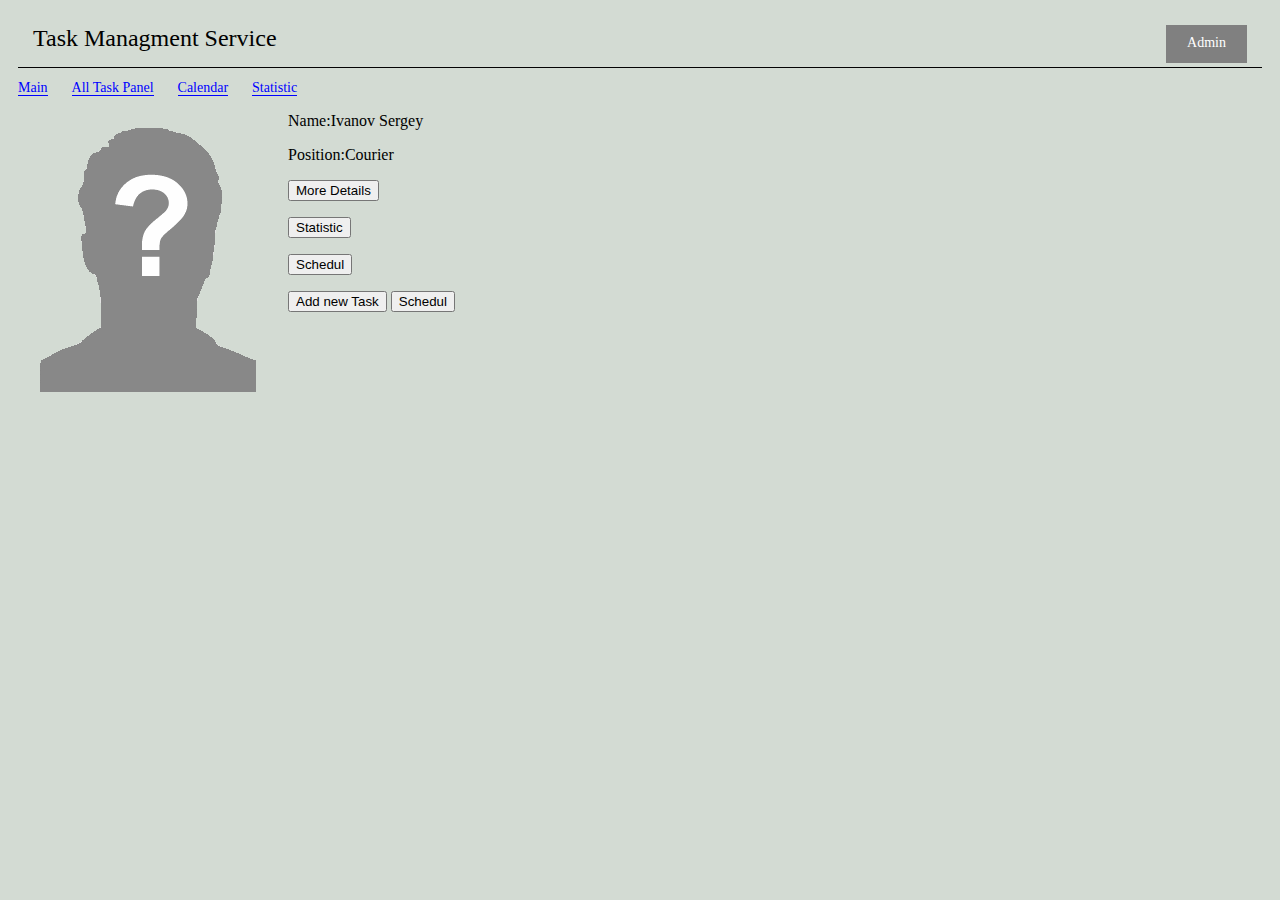
<file: hellel/src/project/mainPage.html>
<!DOCTYPE html>
<html lang="en">
<head>
    <meta charset="UTF-8">
    <title>Task Managment Service</title>
    <link rel="stylesheet" href="style/styleMainAdmin.css" type="text/css">
</head>
<body>
<div id="header"> Task Managment Service <label id="headerLabel">Admin</label></div>
<div>
    <a class="links">Main</a>
    <a class="links">All Task Panel</a>
    <a class="links"> Calendar</a>
    <a class="links">Statistic</a>
</div>
<div>
    <img src="images/anonymous-user.gif"width="280"height="280" id="avatar">
   <p> <label>Name:Ivanov Sergey</label></p>
    <p> <label>Position:Courier</label></p>
    <p><input type="submit" value="More Details"></p>
    <p><input type="submit" value="Statistic"></p>
    <p><input type="submit" value="Schedul"></p>
</div>
<div id="buttons">
    <input type="submit" value="Add new Task">
    <input type="submit" value="Schedul">
</div>
</body>
</html>
</file>
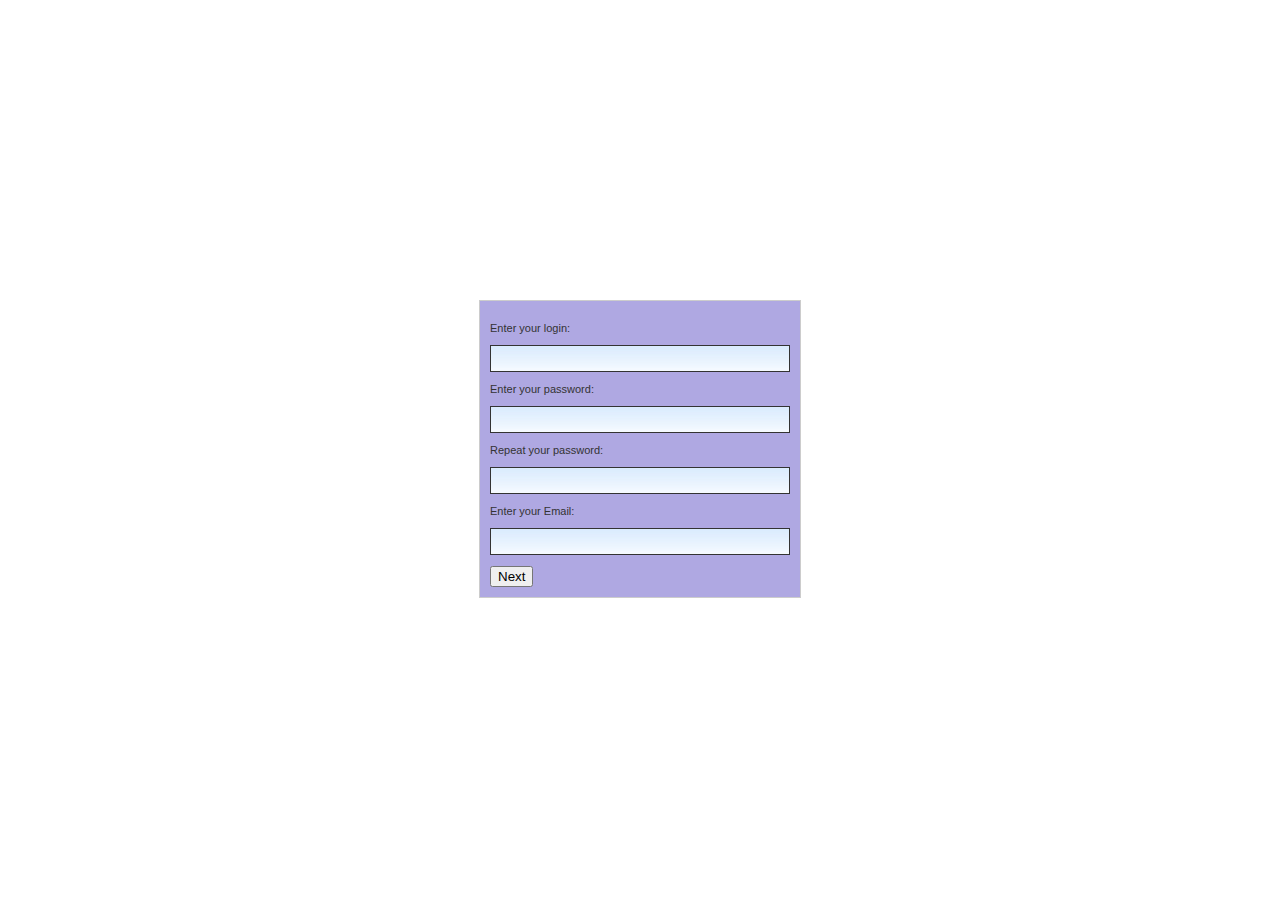
<file: hellel/src/project/register.html>
<html>
<head>
<meta http-equiv="Content-Type" content="text/html; charset=utf-8">
<title>Register</title>
<link rel="stylesheet" href="style/style_register.css" type="text/css" >
</head>
<body>
<fieldset>
<p class="question" ><label for="name">Enter your login: </label></p>
<p><input class="input" type="text" name="name" id="name"size="30" title="max 30 char" maxlength="30" ></p>
<p class="question"><label for="password">Enter your password: </label></p>
<p><input class="input" type="password" name="password" id="password" size="30" title="max 30 char" maxlength="30" ></p>
<p class="question"><label for="password">Repeat your password: </label></p>
<p><input class="input" type="password" name="password" id="password" size="30" title="max 30 char" maxlength="30" ></p>
<p class="question" ><label for="name">Enter your Email: </label></p>
<p><input class="input" type="text" name="name" id="name"size="30" title="max 30 char" maxlength="30" ></p>
<input type="submit" value="Next">
</fieldset>
</body>
</html>
</file>
<file: hellel/src/project/style/style_index.css>
body {
    font: 11px Verdana, sans-serif;
    color: #333333;
    background-color: #D3DBD3;
}

fieldset {
    padding: 10px;
    border: 1px solid #cccccc;
    margin: 300px auto;
    width: 300px;
    background-color: #AFA8E2;
}

.input {
    border: 1px solid #333333;
    height: 27px;
    background-image: url(../images/inputbg.jpg);
    background-repeat: repeat-x;
    width: 300px;
}

.input:focus {
    border: 2px solid blue;
    background: none;
    background-color: #ffffff;
}

label {
    cursor: pointer;
}

#register {
    background-color: #ff2c01;
    color: white;
}

#leg {
    font:bold 14px Verdana;
}
</file>
<file: hellel/src/project/style/styleMainAdmin.css>
body{
    background-color: #D3DBD3;
}
#header{
    font: 24px Verdana bold;
    margin:10px;
    padding:15px;
    border-bottom:1px rgba(0, 0, 0, 0.99) solid;

}
#headerLabel{
    padding: 10px 3px 3px 3px;
    background-color:grey;
    font:14px Verdana;
    color:white;
    text-align:center ;
    float: right;
    width: 75px;
    height: 25px;
}
.links{
    font:14px Verdana;
    color:blue;
    border-bottom: 1px solid blue;
    margin:5px 10px;
}
#avatar{
    float: left;
}
#buttons{

}
</file>
<file: hellel/src/project/style/style_register.css>
body{
	font:11px Verdana, sans-serif;
	color:#333333;
}

fieldset{
	padding:10px;
	border:1px solid #cccccc;
	margin :300px auto;
	width: 300px;
	background-color: #AFA8E2;
}
.input{
	border:1px solid #333333;
	height:27px;
	background-image:url(../images/inputbg.jpg);
	background-repeat:	repeat-x;
	width:300px;
}
.input:focus{
	border: 2px solid blue;
	background:none;
	background-color:#ffffff;
}
label{
	cursor:pointer;
}
</file>
